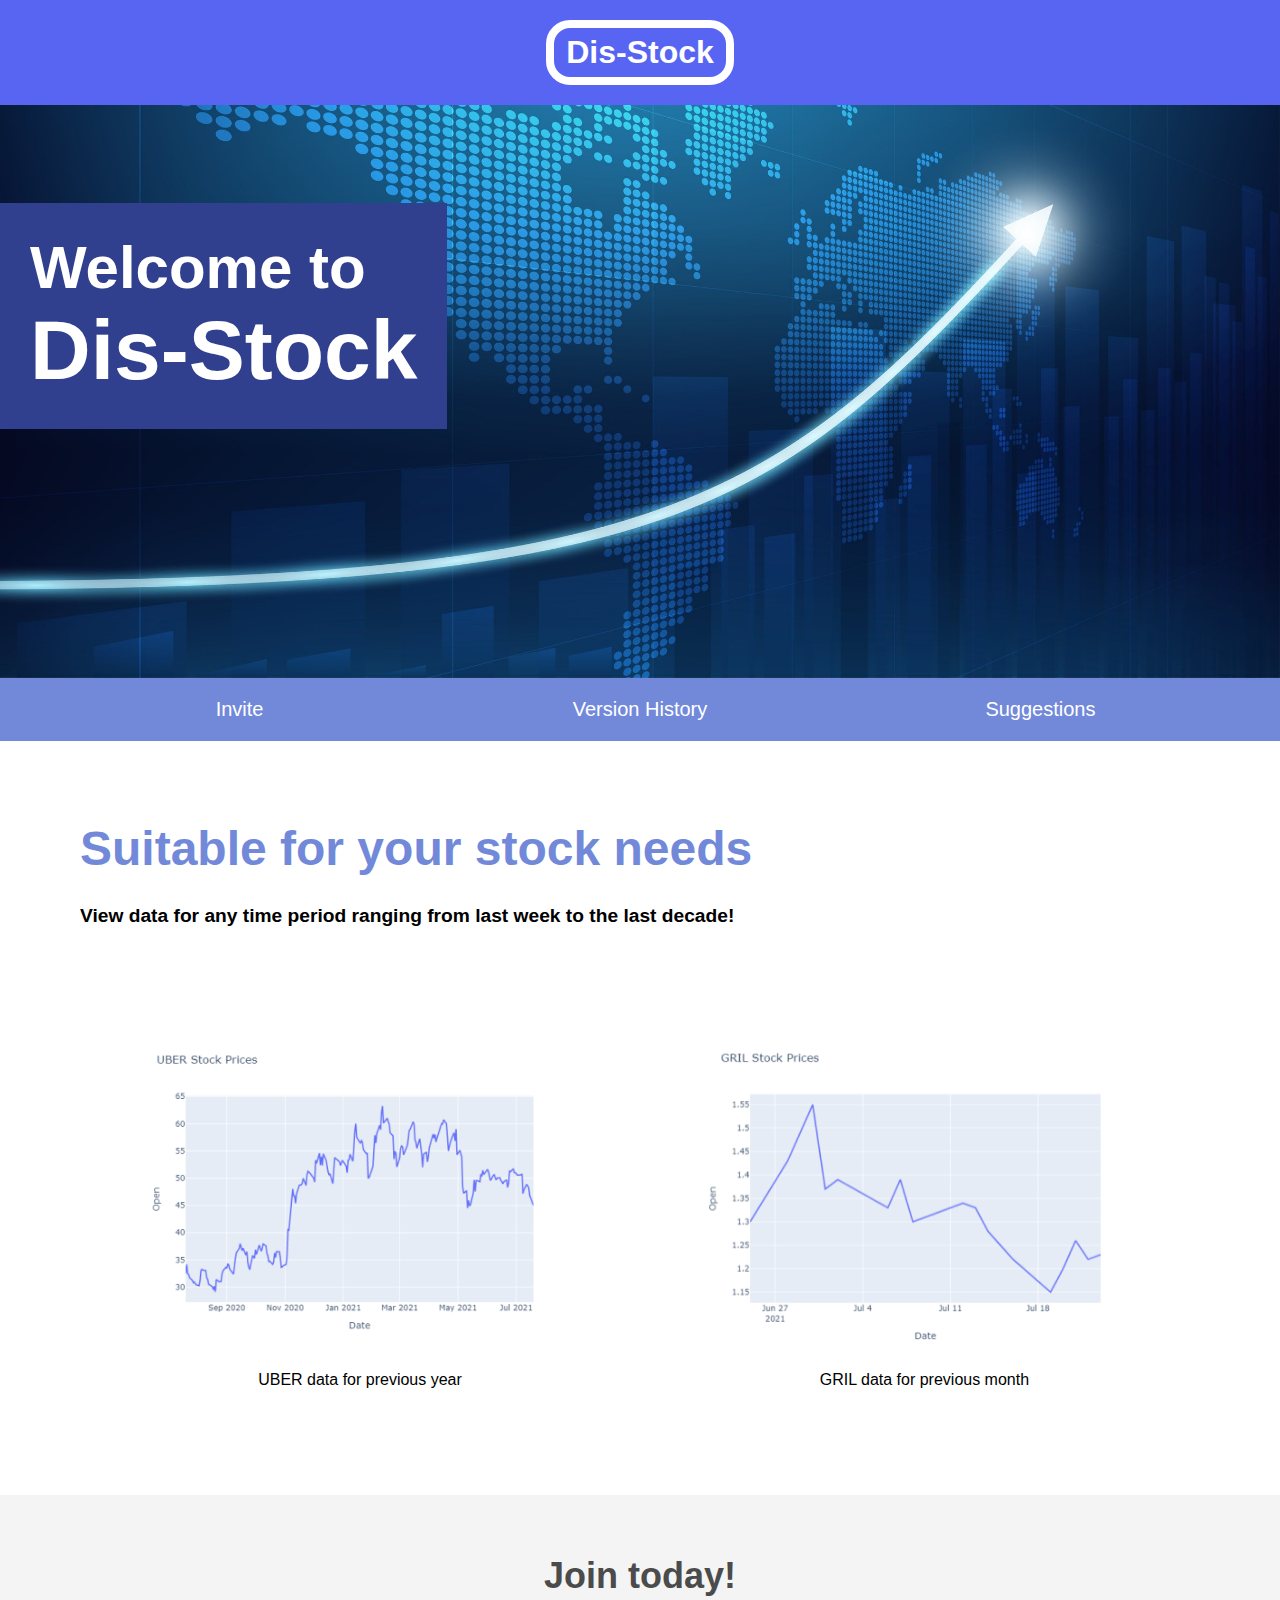
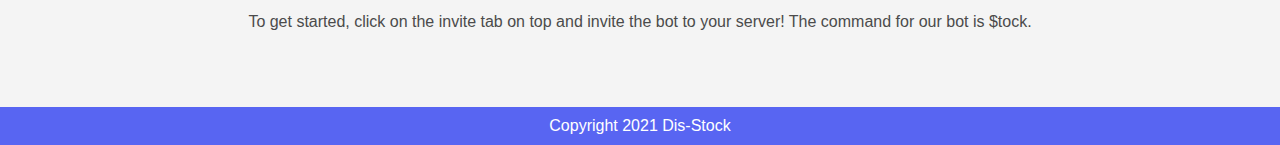
<file: index.html>
<!DOCTYPE html>
<html>

<head>
    <meta name="viewport" content="width=device-width, initial-scale=1.0">
    <link rel="stylesheet" href="styles.css">
    <title>Dis-Stock</title>
</head>

<body>
    
    <header>
        <h1><a href="/StockWebsite/index.html"">Dis-Stock</a></h1>
    </header>
    <section class = "banner">

        <img src="images/banner.jpg" alt="Stock Image">
        <div class = "welcome">
            <h2>Welcome to <br><span>Dis-Stock</span></h2>
        </div>

    </section>

    <nav>

        <ul>
            <li><a href="https://discord.com/oauth2/authorize?client_id=866385782776397844&permissions=0&scope=bot">Invite</a></li>
            <li><a href="/StockWebsite/updates.html">Version History</a></li>
            <li><a href="https://forms.gle/xVDScpDSmKHDAa2S8">Suggestions</a></li>
        </ul>

    </nav>

    <main>
        <article>
            <h2>Suitable for your stock needs</h2>
            <p> View data for any time period ranging from last week to the last decade!</p>
        </article>
        <ul class = "images">
            <li><img src="images/stock-image.png" alt="stock1"><p>UBER data for previous year</p></li>
            <li><img src="images/stock2.PNG" alt="stock2"><p>GRIL data for previous month</p></li>
        </ul>
    </main>
    
    <section class = "join">
        <h2>Join today!</h2>
        <p>To get started, click on the invite tab on top and invite the bot to your server! The command for our bot is $tock.</p>
    </section>
    <footer>Copyright 2021 Dis-Stock</footer>


</body>

</html>
</file>
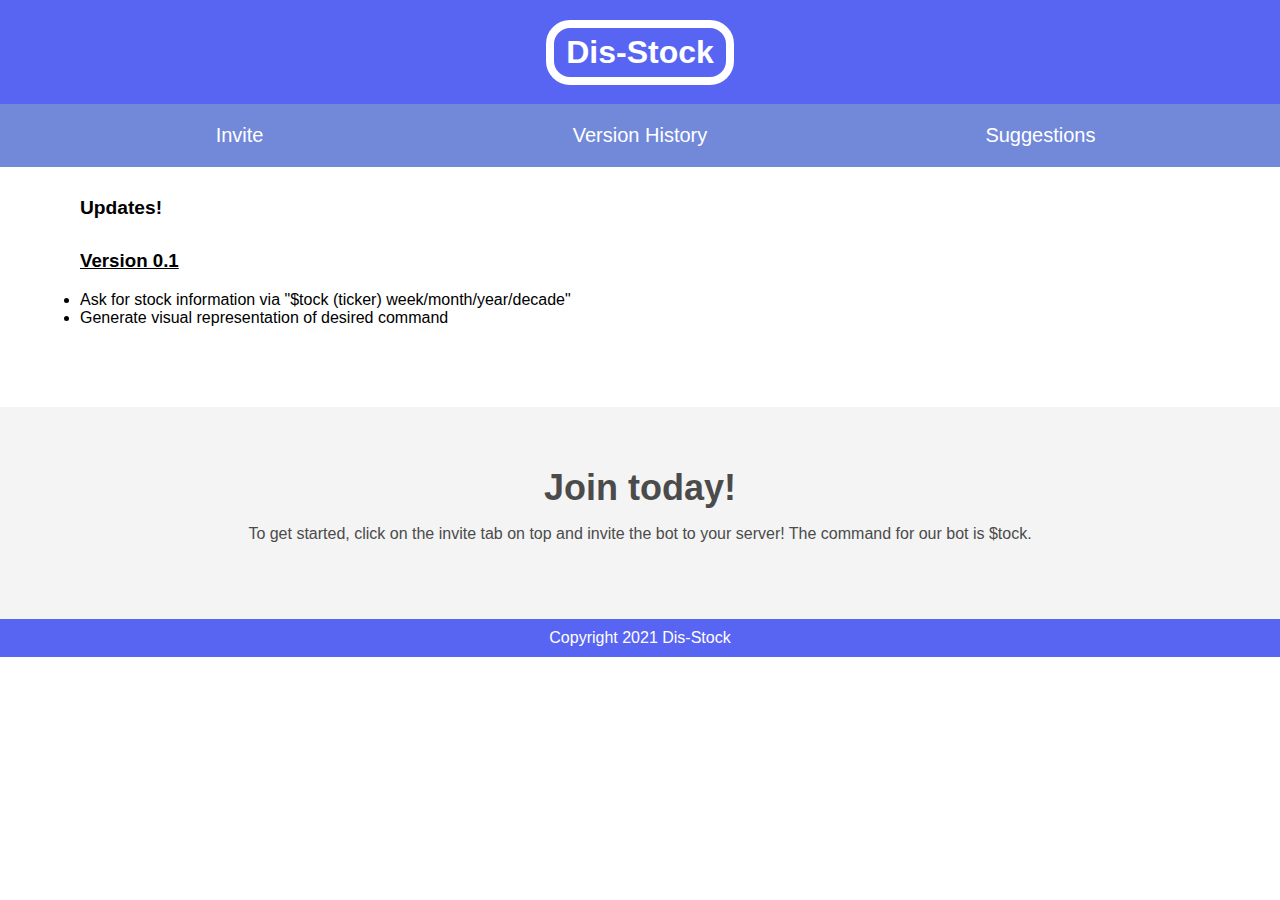
<file: updates.html>
<!DOCTYPE html>
<html>

<head>
    <meta name="viewport" content="width=device-width, initial-scale=1.0">
    <link rel="stylesheet" href="styles.css">
    <title>Dis-Stock</title>
</head>

<body>
    
    <header>
        <h1><a href="/StockWebsite/index.html"">Dis-Stock</a></h1>
    </header>


    <nav>

        <ul>
            <li><a href="https://discord.com/oauth2/authorize?client_id=866385782776397844&permissions=0&scope=bot">Invite</a></li>
            <li><a href="/StockWebsite/updates.html">Version History</a></li>
            <li><a href="https://forms.gle/xVDScpDSmKHDAa2S8">Suggestions</a></li>
        </ul>

    </nav>

    <main>
        <article>
            <h3>Suitable for your stock needs</h3>
            <p> Updates!</p>
        </article>
        <h3>Version 0.1</h3>
        <p>
            <ul>
                <li>Ask for stock information via "$tock (ticker) week/month/year/decade"</li>
                <li>Generate visual representation of desired command</li>
            </ul>
        </p>
    </main>
    
    <section class = "join">
        <h2>Join today!</h2>
        <p>To get started, click on the invite tab on top and invite the bot to your server! The command for our bot is $tock.</p>
    </section>
    <footer>Copyright 2021 Dis-Stock</footer>


</body>

</html>
</file>
<file: styles.css>
body, ul, li, h1, h2, a{
    margin: 0;
    padding: 0;
    font-family: arial;

}
header{
    background-color: #5865F2;
    padding: 20px 0;
    text-align: center;
    position: fixed;
    width: 100%;
    z-index: 1;
    top: 0;
    left: 0;
}
header a{
    color: white;
    border: 8px solid white;
    padding: 6px 12px;
    display: inline-block;
    text-decoration:none;
    border-radius: 24px;
}
.banner{
    position: relative;
}
.banner img{
    max-width: 100%;
    position: relative;
    top: 4px;
}
.banner .welcome{
    background-color: #313f8f;
    color: white;
    position: absolute;
    padding: 30px;
    left:0;
    top:30%;
}
.banner .welcome span{
    font-size: 1.4em;
}
.banner h2{
    font-size: 60px;
}
nav{
    position: sticky;
    background-color: #7289DA;
    padding: 20px;
    top:104px;
    z-index: 1;
}
nav ul{
    white-space: nowrap;
    max-width: 1200px;
    margin: 0 auto;
    text-align: center;
}
nav li{
    width: 33%;
    display: inline-block;
    font-size: 20px;
}
nav li a{
    text-decoration: none;
    color: white;
}
main{
    max-width: 100%;
    width: 1200px;
    margin: 80px auto;
    padding: 0 40px;
    box-sizing: border-box;

}
main h3{
    text-decoration: underline;
}
article h2{
    color: #7289DA;
    font-size: 48px;
}
article p{
    line-height: 3em;
}
.images{
    text-align: center;
    margin: 80px 0;
    white-space: nowrap;
}
.images li{
    display: inline-block;
    width: 40%;
    margin: 10px 5%;
    list-style-type: none;
    position: relative;
}
.images li img{
    max-width: 100%;
}
section.join{
    background-color: #f4f4f4;
    text-align: center;
    padding: 60px 20px;
    color: #4b4b4b;
}
section.join h2{
    font-size: 36px;
}
footer{
    background: #5865F2;
    color: white;
    padding: 10px;
    text-align: center;
}

/* psuedo lasses */

nav li a:hover{
    text-decoration: underline;
}
.images li:hover{
    position: relative;
    background-color: white;
    box-shadow: 0 4px 8px 0 rgba(0, 0, 0, 0.2), 0 6px 20px 0 rgba(0, 0, 0, 0.19);
}

article p::first-line{
    font-weight: bold;
    font-size: 1.2em;
}
article p::first-line{
    font-weight: bold;
    font-size: 1.2em;
}


@media screen and (max-width: 1100px) {
    
    .banner .welcome h2{
        font-size: 60px;
    }
    nav li{
        font-size: 18px;
    }
}
@media screen and (max-width: 900px) {
    
    .banner .welcome h2{
        font-size: 40px;
    }
}
@media screen and (max-width: 700px) {
    
    .banner .welcome{
        position: relative;
        text-align: center;
    }
    .banner .welcome br{
        display: none;
    }
    .banner .welcome h2{
        font-size: 25px;
    }
    .banner .welcome span{
        font-size: 1em;
    }
    .images li{
        width: 100%;
        margin: 20px auto;
        display: block;
    }
}
@media screen and (max-width: 560px) {
    
    nav li{
        font-size: 20px;
        display: block;
        width: 100%;
        margin: 12px 0;
    }
    header{
        position: relative;
    }
    nav{
        top: 0;
    }
}
</file>
